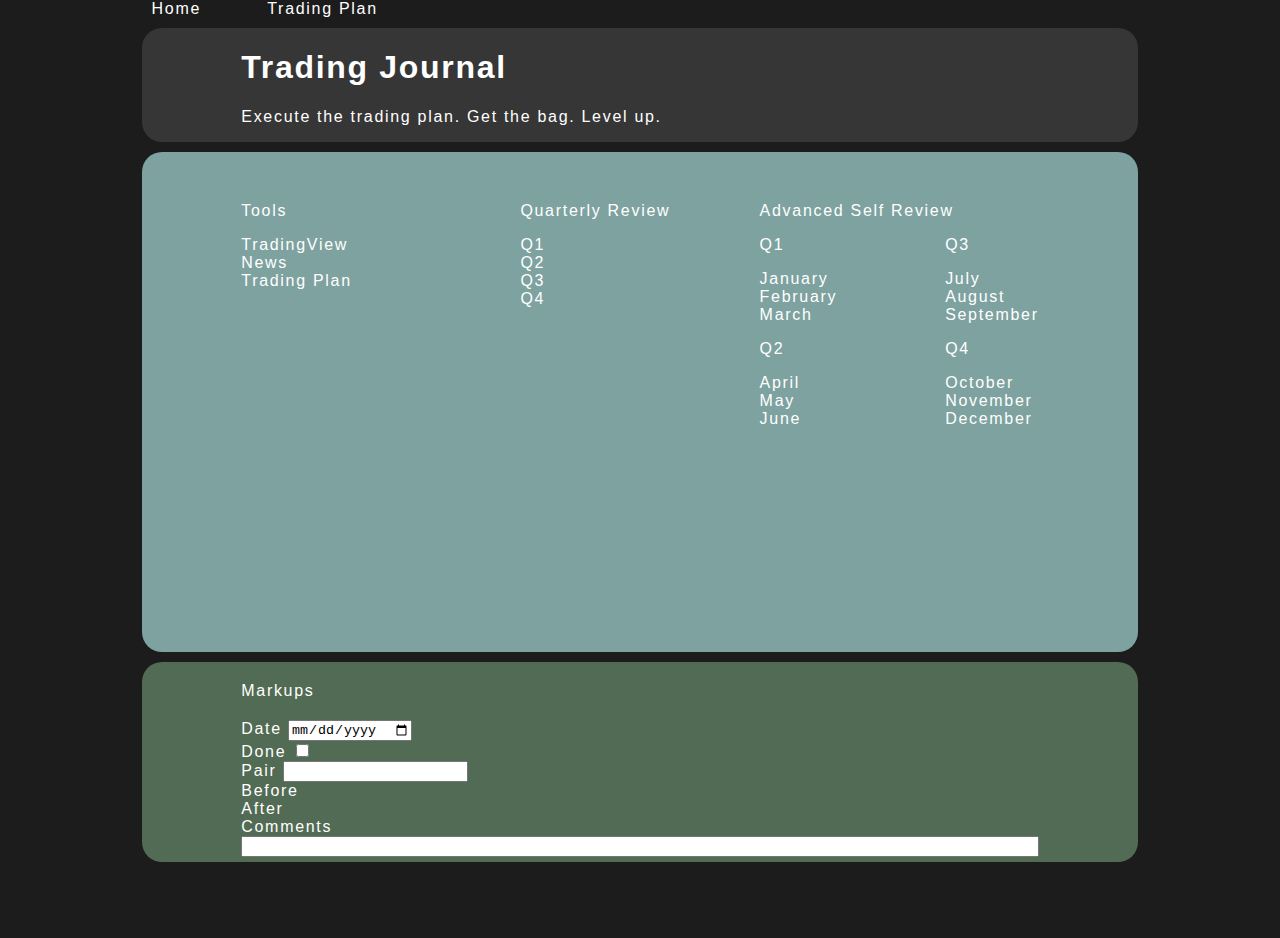
<file: index.html>
<!DOCTYPE html>
<html lang="en">

<head>
    <meta charset="UTF-8">
    <meta name="viewport" content="width=device-width, initial-scale=1.0">
    <title>Trading Journal</title>

    <link rel="stylesheet" href="style.css">
</head>

<body>


    <header>
        <a href="index.html">Home</a>
        <a href="tradingPlan.html">Trading Plan</a>
    </header>

    <div class="container">


        <div class="one">
            <h1>Trading Journal</h1>

            <p class="missionParagraph">
                Execute the trading plan. Get the bag. Level up.
            </p>
        </div>

        <div class="two">
            <div class="twoOne">

                <div class="twoOneOne">
                    Tools
                </div>

                <div class="twoOneTwo">
                    <ul>
                        <li>
                            <a href="https://www.tradingview.com/chart/pwCcwvan/" target="_blank">TradingView</a>
                        </li>

                        <li>
                            <a href="https://www.forexfactory.com/" target="_blank">News</a>
                        </li>

                        <li>
                            <a href="tradingPlan.html">Trading Plan</a>
                        </li>
                    </ul>
                </div>
            </div>

            <div class="twoTwo">
                Quarterly Review
                <ul>
                    <li>
                        <a href="">Q1</a>
                    </li>

                    <li>
                        <a href="">Q2</a>
                    </li>

                    <li>
                        <a href="">Q3</a>
                    </li>

                    <li>
                        <a href="">Q4</a>
                    </li>
                </ul>
            </div>

            <div class="twoThree">
                Advanced Self Review

                <div class="twoThreeContainer">

                    <div>
                        <ul>
                            <p>Q1</p>

                            <li>
                                <a href="">January</a>
                            </li>

                            <li>
                                <a href="">February</a>
                            </li>

                            <li>
                                <a href="">March</a>
                            </li>

                            <p>Q2</p>

                            <li>
                                <a href="">April</a>
                            </li>

                            <li>
                                <a href="">May</a>
                            </li>

                            <li>
                                <a href="">June</a>
                            </li>
                        </ul>
                    </div>

                    <div>
                        <ul>
                            <p>Q3</p>

                            <li>
                                <a href="">July</a>
                            </li>

                            <li>
                                <a href="">August</a>
                            </li>

                            <li>
                                <a href="">September</a>
                            </li>

                            <p>Q4</p>

                            <li>
                                <a href="">October</a>
                            </li>

                            <li>
                                <a href="">November</a>
                            </li>

                            <li>
                                <a href="">December</a>

                        </ul>
                    </div>

                </div>
            </div>
        </div>

        <div class="three">

            <div class="threeOne">
                <a href="markupTemplate.html">Markups</a>
            </div>


            <div class="threeTwo">

                <div class="threeTwoOne">
                    <Label>Date</Label>
                    <input type="date" name="" id="">
                    <br>
                    Done
                    <input type="checkbox" name="" id="">
                    <br>
                    <label for="">Pair</label>
                    <input type="text" name="" id="">
                </div>

                <div class="threeTwoTwo">
                    <Label>Before</Label>
                    <Label>After</Label>
                    <label for="">Comments</label>
                    <input type="text">
                </div>

            </div>

        </div>

    </div>

</body>

</html>
</file>
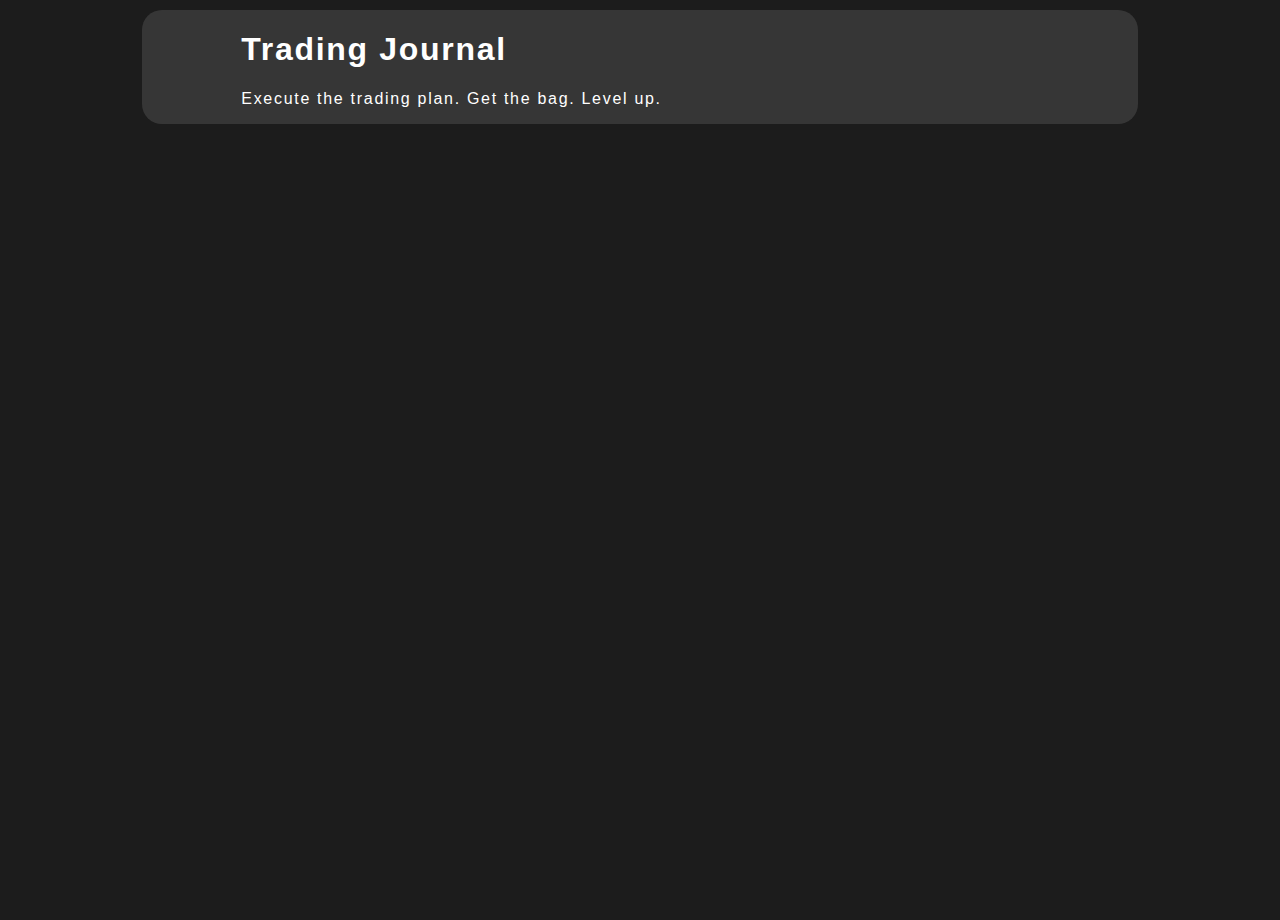
<file: markupTemplate.html>
<!DOCTYPE html>
<html lang="en">

<head>
    <meta charset="UTF-8">
    <meta name="viewport" content="width=device-width, initial-scale=1.0">
    <title>Markup Template</title>

    <link rel="stylesheet" href="style.css">
</head>

<body>

    <div class="container">
        <div class="one">
            <h1>Trading Journal</h1>

            <p class="missionParagraph">
                Execute the trading plan. Get the bag. Level up.
            </p>
        </div>
    </div>

</body>

</html>
</file>
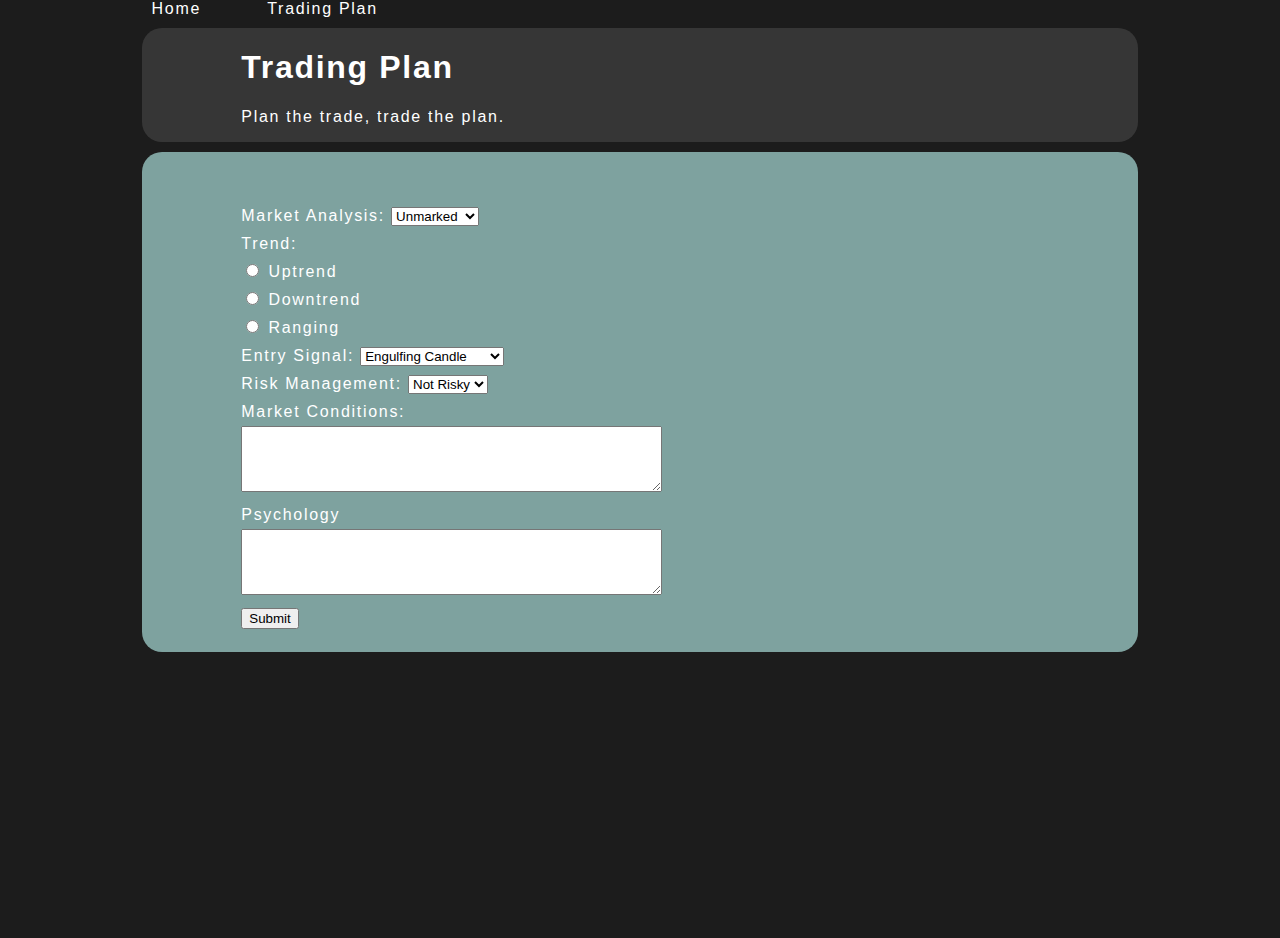
<file: tradingPlan.html>
<!DOCTYPE html>
<html lang="en">
<head>
    <meta charset="UTF-8">
    <meta name="viewport" content="width=device-width, initial-scale=1.0">
    <title>Trading Plan</title>

    <link rel="stylesheet" href="style.css">
</head>
<body>
    
    <header>
        <a href="index.html">Home</a>
        <a href="tradingPlan.html">Trading Plan</a>
    </header>

    <div class="container">
        <div class="one">
            <h1>Trading Plan</h1>
            
            <p class="missionParagraph">
                Plan the trade, trade the plan.
            </p>
        </div>

        <div class="two">
            <form action="#" method="post">

                
                <label for="marketAnalysis">Market Analysis:</label>
                <select id="marketAnalysis" name="marketAnalysis">
                    <option value="unmarked" selected>Unmarked</option>
                    <option value="marked">Marked Up</option>
                </select><br>

                
                <label for="trend">Trend:</label><br>
                <input type="radio" id="uptrend" name="trend" value="uptrend">
                <label for="uptrend">Uptrend</label><br>
                <input type="radio" id="downtrend" name="trend" value="downtrend">
                <label for="downtrend">Downtrend</label><br>
                <input type="radio" id="ranging" name="trend" value="ranging">
                <label for="ranging">Ranging</label><br>

               <label for="entrySignal">Entry Signal:</label>
                <select id="entrySignal" name="entrySignal">
                    <option value="clear">Engulfing Candle</option>
                    <option value="unclear">Unclear Entry Signal</option>
                </select><br>

             
               
             
                <label for="riskManagement">Risk Management:</label>
                <select id="riskManagement" name="riskManagement">
                    <option value="medium" selected>Not Risky</option>
                    <option value="low">Risky</option>
                </select><br>
             
                <label for="marketConditions">Market Conditions:</label><br>
                <textarea id="marketConditions" name="marketConditions" rows="4" cols="50"></textarea><br>
             
                <label for="psychology">Psychology</label><br>
                <textarea name="psychology" id="psychology" cols="50" rows="4"></textarea><br>
                
                <input type="submit" value="Submit">
             </form>
             
        </div>
    </div>
</body>
</html>
</file>
<file: style.css>
html,
body {
    margin: 0;
    padding: 0px 05%;
    height: 100%;
    color: white;
    background-color: rgb(28, 28, 28);
    font-family: 'Trebuchet MS', 'Lucida Sans Unicode', 'Lucida Grande', 'Lucida Sans', Arial, sans-serif;
    letter-spacing: 1.7px;
}

header>a {
    margin: 10px 10px;
    padding: 0px 20px;
}

a {
    color: inherit;
    text-decoration: none;
}

li {
    list-style: none;
    text-indent: 0px;
}

ul {
    text-indent: 0px;
    padding: 0;
}

form {
    line-height: 28px;
}
.container {
    padding: 10px 20px;
    /* border: inset 10px black; */
    height: 100%;

    display: flex;
    flex-direction: column;
}

.one {
    /* border: solid; */
    background-color: rgba(85, 85, 85, 0.469);
    /* border: inset 1px rgba(186, 186, 186, 0.399); */
    border-radius: 20px;
    padding: 0px 10%;
    /* box-shadow: 0px 15px 65px rgba(128, 128, 128, 0.279); */
}

.two {
    padding: 0px 10%;
    padding-top: 5%;

    display: flex;
    justify-content: space-between;
    /* border: solid; */
    height: 50%;
    background-color: rgb(126, 162, 159);
    border-radius: 20px;
    margin: 10px 0px;
}

.twoOne,
.twoTwo,
.twoThree {
    /* border: solid; */
}

.twoOne {
    /* background-color: rgb(174, 174, 227); */
    width: 35%;
}

.twoTwo {
    /* background-color: rgb(52, 52, 164); */
    width: 30%;
}

.twoThree {
    width: 35%;
    /* background-color: rgb(0, 187, 255); */
    display: flex;
    flex-direction: column;
}

.twoThreeContainer {
    display: flex;
    justify-content: space-between;
}

.three {
    padding: 0px 10%;
    height: 20%;
    /* border: solid; */
    background-color: rgb(82, 107, 84);
    border-radius: 20px;
    /* margin: 10px 0px; */
    padding-bottom: 20px;
}

.threeOne {
    padding: 20px 0px;
}

.threeTwo {
    display: flex;
    flex-direction: column;
}

.threeTwoTwo {
    display: flex;
    flex-direction: column;

}
</file>
